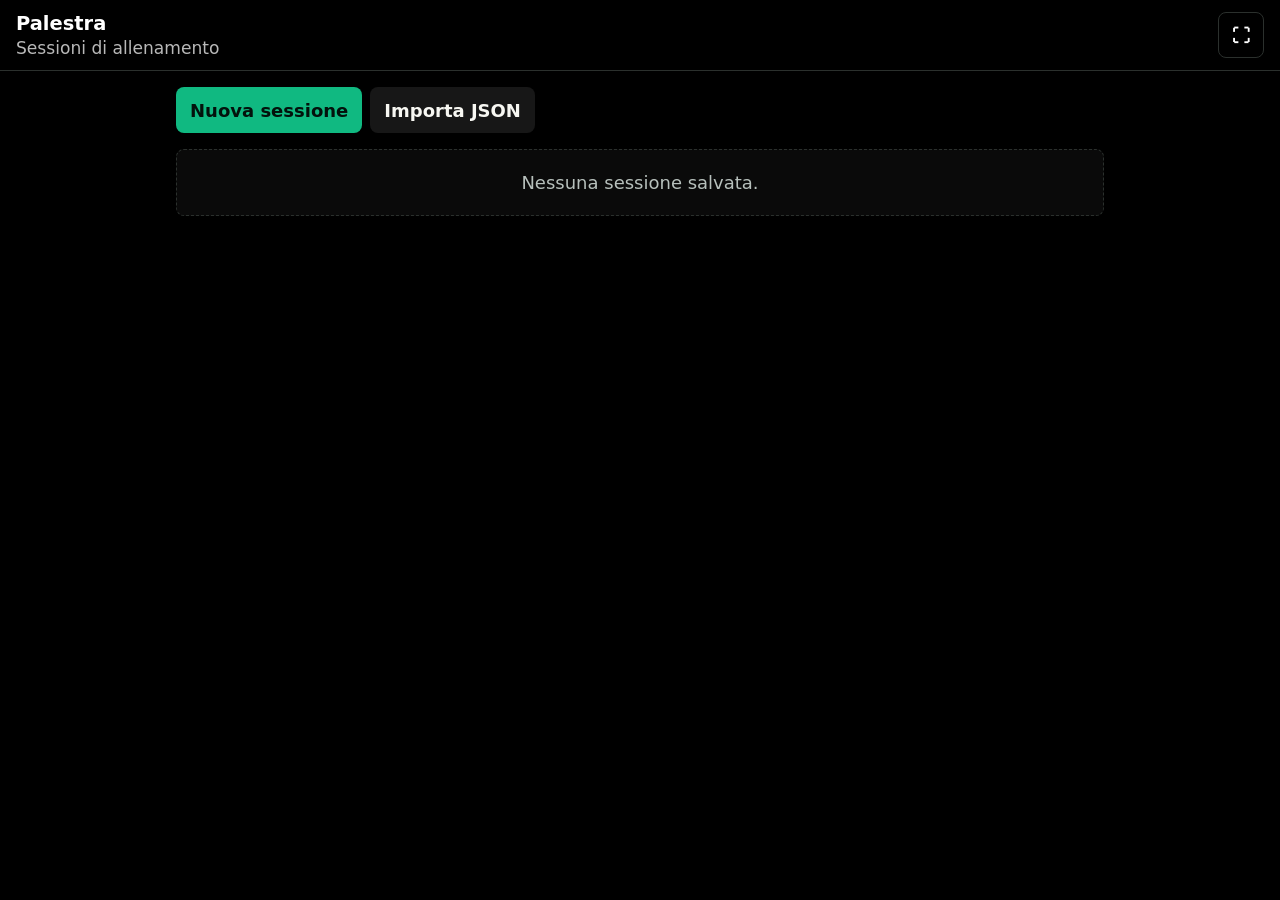
<file: index.html>
<!doctype html>
<html lang="it">
  <head>
    <meta charset="utf-8">
    <meta name="viewport" content="width=device-width, initial-scale=1, viewport-fit=cover">
    <meta name="theme-color" content="#000000">
    <meta name="application-name" content="Palestra">
    <meta name="mobile-web-app-capable" content="yes">
    <meta name="apple-mobile-web-app-capable" content="yes">
    <meta name="apple-mobile-web-app-status-bar-style" content="black-translucent">
    <meta name="apple-mobile-web-app-title" content="Palestra">
    <title>Palestra</title>
    <link rel="manifest" href="./manifest.json">
    <link rel="icon" href="./icon.svg" type="image/svg+xml">
    <link rel="icon" href="./icon-192.png" type="image/png" sizes="192x192">
    <link rel="apple-touch-icon" href="./apple-touch-icon.png">
    <link rel="stylesheet" href="./styles.css">
  </head>
  <body>
    <div id="app" class="app-shell"></div>
    <script src="app.js" defer></script>
  </body>
</html>
</file>
<file: styles.css>
:root {
  color-scheme: dark;
  --vv-top: 0px;
  --vvh: 100dvh;
  --bg: #000000;
  --surface: #090909;
  --surface-soft: #171717;
  --ink: #f7f7f2;
  --muted: #b7c0bc;
  --line: #2b302d;
  --primary: #10b981;
  --primary-dark: #059669;
  --accent: #f59e0b;
  --ok: #22c55e;
  --danger: #ef4444;
  --shadow: 0 12px 34px rgba(0, 0, 0, 0.7);
  font-family: system-ui, -apple-system, BlinkMacSystemFont, "Segoe UI", sans-serif;
  font-size: 18px;
}

* {
  box-sizing: border-box;
}

html,
body {
  min-height: 100%;
  margin: 0;
  background: var(--bg);
  color: var(--ink);
}

body {
  -webkit-tap-highlight-color: transparent;
}

button,
input,
textarea,
select {
  font: inherit;
}

small {
  font-size: 0.95rem;
}

button {
  border: 0;
}

.app-shell {
  min-height: 100dvh;
  padding: env(safe-area-inset-top) 0 env(safe-area-inset-bottom);
}

.topbar {
  position: sticky;
  top: 0;
  z-index: 20;
  display: flex;
  align-items: center;
  justify-content: space-between;
  gap: 12px;
  min-height: 64px;
  padding: 12px 16px;
  color: #fff;
  background: #000;
  border-bottom: 1px solid var(--line);
  /*box-shadow: var(--shadow);*/
}

.topbar .row-actions {
	justify-content: end;
}

.topbar > div:first-child {
  min-width: 0;
}

.topbar h1 {
  margin: 0;
  font-size: 1.08rem;
  line-height: 1.2;
  overflow-wrap: anywhere;
}

.topbar p {
  margin: 2px 0 0;
  color: rgba(255, 255, 255, 0.72);
  font-size: 0.95rem;
}

.main {
  width: min(960px, 100%);
  margin: 0 auto;
  padding: 16px;
}

.toolbar,
.row-actions,
.set-actions,
.timer-actions {
  display: flex;
  flex-wrap: wrap;
  gap: 8px;
  align-items: center;
}

.toolbar {
  margin-bottom: 16px;
}

.button {
  display: inline-flex;
  align-items: center;
  justify-content: center;
  gap: 7px;
  min-height: 46px;
  padding: 11px 14px;
  border-radius: 8px;
  background: var(--surface-soft);
  color: var(--ink);
  font-weight: 700;
  text-decoration: none;
  cursor: pointer;
}

.button:disabled {
  opacity: 0.45;
  cursor: not-allowed;
}

.button.primary {
  color: #03120c;
  background: var(--primary);
}

.button.primary:active {
  background: var(--primary-dark);
}

.button.danger {
  color: #fff;
  background: var(--danger);
}

.button.ghost {
  color: inherit;
  background: transparent;
  border: 1px solid var(--line);
}

.button.icon {
  width: 46px;
  padding: 0;
}

.list {
  display: grid;
  gap: 12px;
}

.card {
  border: 1px solid var(--line);
  border-radius: 8px;
  background: var(--surface);
  box-shadow: 0 1px 0 rgba(255, 255, 255, 0.03);
}

.card-body {
  padding: 14px;
}

.item-head {
  display: flex;
  align-items: flex-start;
  justify-content: space-between;
  gap: 12px;
}

.item-title {
  margin: 0;
  font-size: 1.1rem;
  line-height: 1.25;
  overflow-wrap: anywhere;
}

.meta,
.muted {
  color: var(--muted);
  font-size: 1rem;
}

.meta {
  margin-top: 4px;
}

.field {
  display: grid;
  gap: 6px;
  margin-bottom: 12px;
}

.field label,
.field-label {
  color: #d7dedb;
  font-size: 1rem;
  font-weight: 750;
}

.field input,
.field textarea,
.field select {
  width: 100%;
  min-height: 48px;
  padding: 11px 12px;
  border: 1px solid var(--line);
  border-radius: 8px;
  background: #050505;
  color: var(--ink);
}

.field input::placeholder,
.field textarea::placeholder {
  color: #818b86;
}

.field textarea {
  min-height: 84px;
  resize: vertical;
}

.grid-2,
.grid-3 {
  display: grid;
  gap: 10px;
}

.grid-2 {
  grid-template-columns: repeat(2, minmax(0, 1fr));
}

.grid-3 {
  grid-template-columns: repeat(3, minmax(0, 1fr));
}

.tabs {
  display: grid;
  grid-template-columns: repeat(2, minmax(0, 1fr));
  gap: 4px;
  padding: 4px;
  margin-bottom: 14px;
  border: 1px solid var(--line);
  border-radius: 8px;
  background: var(--surface-soft);
}

.tabs button {
  min-height: 46px;
  border-radius: 6px;
  background: transparent;
  color: var(--ink);
  font-weight: 750;
}

.tabs button.active {
  background: #262626;
  box-shadow: inset 0 0 0 1px var(--primary);
}

.set-row {
  display: grid;
  grid-template-columns: auto minmax(0, 1fr) auto;
  gap: 10px;
  align-items: center;
  padding: 10px 0;
  border-top: 1px solid var(--line);
}

.set-row strong {
  font-size: 1.05rem;
}

.set-value {
  color: var(--ink);
  font-size: 1.25rem;
  font-weight: 800;
  line-height: 1.2;
}

.training-control {
  position: sticky;
  top: 78px;
  z-index: 15;
  margin: 12px 0;
  border-color: var(--primary);
  box-shadow: var(--shadow);
}

.training-control .timer-face {
  min-height: 130px;
  margin-top: 0;
}

.training-control .timer-face.rest-timer {
  min-height: 82px;
}

.training-control .timer-face.rest-timer strong {
  font-size: clamp(2.4rem, 12vw, 4rem);
}

.training-control .notice {
  font-size: 1.18rem;
  font-weight: 800;
  line-height: 1.25;
}

.training-control .timer-actions .button.primary {
  font-size: 1.15rem;
}

.status-dot {
  width: 12px;
  height: 12px;
  border-radius: 999px;
  background: #545b57;
}

.status-dot.done {
  background: var(--ok);
}

.screen-title {
  margin: 0 0 14px;
  font-size: 1.35rem;
}

.notice {
  padding: 12px 14px;
  border: 1px solid #8a4b12;
  border-radius: 8px;
  background: #211307;
  color: #ffd7a3;
}

.modal-backdrop {
  position: fixed;
  top: var(--vv-top);
  right: 0;
  bottom: auto;
  left: 0;
  z-index: 50;
  display: flex;
  align-items: center;
  justify-content: center;
  height: var(--vvh);
  padding: 16px;
  overflow: hidden;
  background: rgba(0, 0, 0, 0.72);
}

.modal {
  width: min(720px, 100%);
  max-height: calc(var(--vvh) - 32px);
  overflow: auto;
  overscroll-behavior: contain;
  scroll-padding: 76px 0 38vh;
  border-radius: 8px;
  background: var(--surface);
  box-shadow: var(--shadow);
}

.modal header {
  position: sticky;
  top: 0;
  display: flex;
  align-items: center;
  justify-content: space-between;
  gap: 12px;
  padding: 14px;
  border-bottom: 1px solid var(--line);
  background: var(--surface);
}

.modal header h2 {
  margin: 0;
  font-size: 1.05rem;
}

.modal-content {
  padding: 14px;
}

.modal input,
.modal textarea,
.modal select {
  scroll-margin-bottom: 45vh;
}

.timer-face {
  display: grid;
  place-items: center;
  min-height: 150px;
  margin: 14px 0;
  border: 1px solid var(--line);
  border-radius: 8px;
  background: #000;
}

.timer-face strong {
  font-variant-numeric: tabular-nums;
  font-size: clamp(3rem, 18vw, 6rem);
  line-height: 1;
}

.timer-label {
  margin-top: 8px;
  color: var(--muted);
  font-size: 1.05rem;
  text-align: center;
}

.exercise-picker {
  display: grid;
  gap: 8px;
  margin: 14px 0;
}

.picker-button {
  display: grid;
  grid-template-columns: minmax(0, 1fr) auto;
  gap: 10px;
  align-items: center;
  width: 100%;
  min-height: 48px;
  padding: 11px 12px;
  border: 1px solid var(--line);
  border-radius: 8px;
  background: var(--surface);
  color: var(--ink);
  text-align: left;
}

.picker-button.active {
  border-color: var(--primary);
  box-shadow: inset 0 0 0 1px var(--primary);
}

.completed-list {
  display: grid;
  gap: 10px;
  margin-top: 10px;
}

.completed-exercise {
  display: grid;
  grid-template-columns: minmax(0, 1fr) auto;
  gap: 10px;
  align-items: center;
  padding: 10px 0;
  border-top: 1px solid var(--line);
}

.history-entry {
  display: grid;
  gap: 3px;
  padding: 10px 0;
  border-top: 1px solid var(--line);
}

.empty {
  padding: 22px;
  border: 1px dashed var(--line);
  border-radius: 8px;
  background: rgba(255, 255, 255, 0.04);
  color: var(--muted);
  text-align: center;
}

.hidden {
  display: none !important;
}

@media (max-width: 640px) {
  .main {
    padding: 12px;
  }

  .topbar {
    padding: 10px 12px;
  }

  .training-control {
    top: 70px;
  }

  .training-control .timer-face {
    min-height: 104px;
  }

  .training-control .timer-face.rest-timer {
    min-height: 72px;
    margin-bottom: 8px;
  }

  /*.grid-2,
  .grid-3 {
    grid-template-columns: 1fr;
  }

  .item-head {
    display: grid;
  }*/

  /*.row-actions,*/
  .set-actions,
  .timer-actions,
  .toolbar {
    width: 100%;
  }
  .row-actions {
	  display: flex;
	  flex-direction: column;
	  flex-shrink: 1;
	  align-items: end;
  }

  .button {
    flex: 1 1 auto;
  }

  .button.icon {
    flex: 0 0 46px;
  }

  .completed-exercise {
    grid-template-columns: 1fr;
  }
}
</file>
